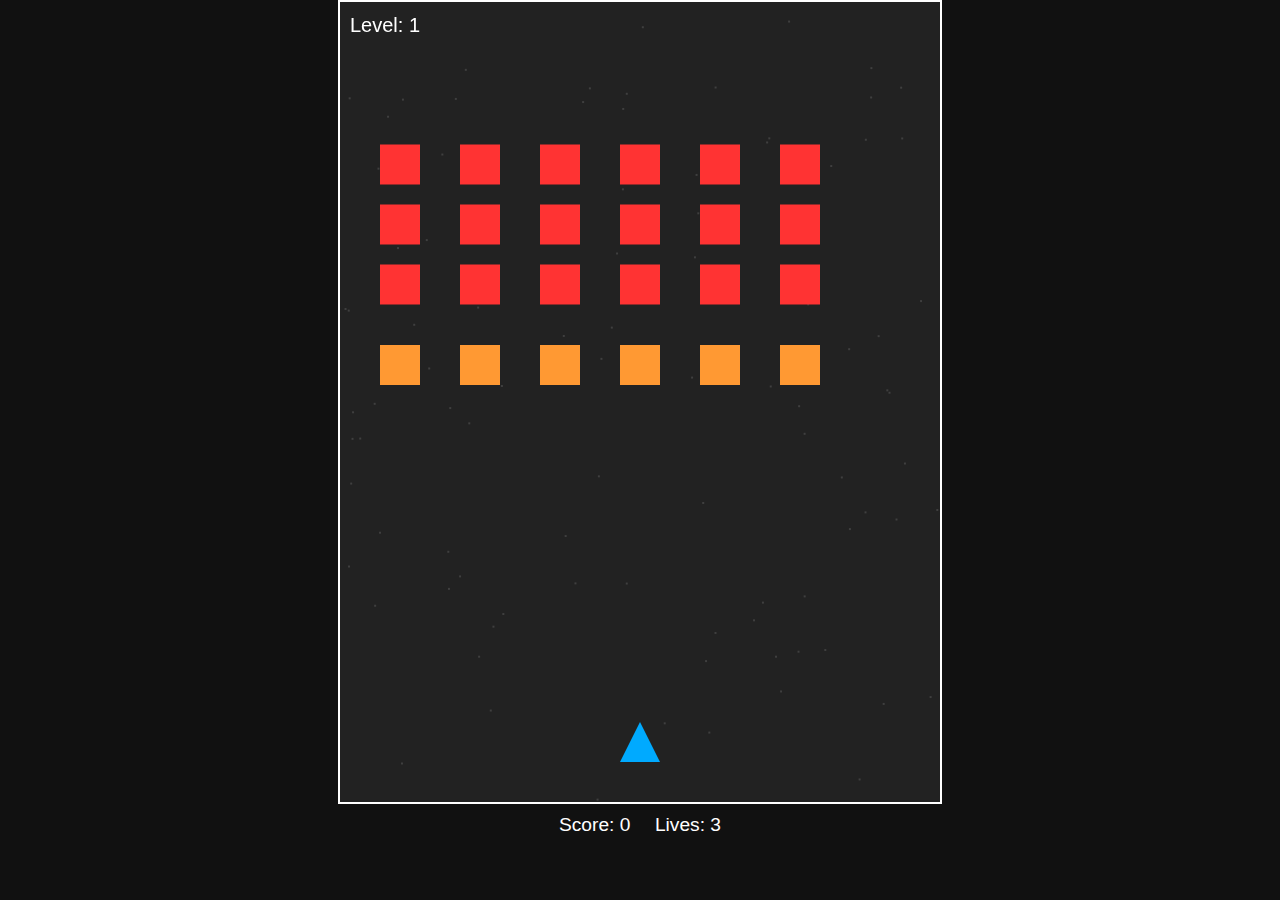
<file: space_defender/test_test.html>
<!DOCTYPE html>
<html lang="en">
<head>
    <meta charset="UTF-8">
    <title>Space Defender Game</title>
    <style>
        body { margin: 0; background: #111; color: #fff; font-family: Arial, sans-serif; }
        canvas { display: block; margin: 0 auto; background: #222; border: 2px solid #fff; }
        #ui { text-align: center; margin-top: 10px; }
        #score, #lives { font-size: 1.2em; margin: 0 10px; }
        #gameOver { display: none; font-size: 2em; color: #f33; margin-top: 20px; }
        button { font-size: 1em; padding: 8px 16px; }
    </style>
</head>
<body>
    <canvas id="game" width="600" height="800"></canvas>
    <div id="ui">
        <span id="score">Score: 0</span>
        <span id="lives">Lives: 3</span>
        <div id="gameOver">
            Game Over!<br>
            <button onclick="restartGame()">Restart</button>
        </div>
    </div>
    <script>
        // --- Game Variables ---
        const canvas = document.getElementById('game');
        const ctx = canvas.getContext('2d');
        const scoreEl = document.getElementById('score');
        const livesEl = document.getElementById('lives');
        const gameOverEl = document.getElementById('gameOver');

        let player = null;
        let bullets = [];
        let enemies = [];
        let enemyBullets = [];
        let powerUps = [];
        let score = 0;
        let lives = 3;
        let keys = {};
        let gameRunning = false;
        let level = 1;
        let enemySpeed = 2;

        // --- Game Objects ---
        class Player {
            constructor() {
                this.x = canvas.width / 2;
                this.y = canvas.height - 60;
                this.w = 40;
                this.h = 40;
                this.speed = 7;
                this.cooldown = 0;
                this.power = 1;
            }
            draw() {
                ctx.save();
                ctx.fillStyle = '#0af';
                ctx.beginPath();
                ctx.moveTo(this.x, this.y - this.h / 2);
                ctx.lineTo(this.x - this.w / 2, this.y + this.h / 2);
                ctx.lineTo(this.x + this.w / 2, this.y + this.h / 2);
                ctx.closePath();
                ctx.fill();
                ctx.restore();
            }
            move() {
                if (keys['ArrowLeft'] && this.x - this.w / 2 > 0) this.x -= this.speed;
                if (keys['ArrowRight'] && this.x + this.w / 2 < canvas.width) this.x += this.speed;
                if (keys['ArrowUp'] && this.y - this.h / 2 > 0) this.y -= this.speed;
                if (keys['ArrowDown'] && this.y + this.h / 2 < canvas.height) this.y += this.speed;
            }
            shoot() {
                if (this.cooldown <= 0) {
                    for (let i = 0; i < this.power; i++) {
                        let angle = (i - (this.power - 1) / 2) * 0.15;
                        bullets.push(new Bullet(this.x, this.y - this.h / 2, angle));
                    }
                    this.cooldown = 15;
                }
            }
        }

        class Bullet {
            constructor(x, y, angle = 0) {
                this.x = x;
                this.y = y;
                this.r = 5;
                this.speed = 10;
                this.angle = angle;
            }
            draw() {
                ctx.save();
                ctx.fillStyle = '#ff0';
                ctx.beginPath();
                ctx.arc(this.x, this.y, this.r, 0, Math.PI * 2);
                ctx.fill();
                ctx.restore();
            }
            update() {
                this.x += Math.sin(this.angle) * this.speed;
                this.y -= Math.cos(this.angle) * this.speed;
            }
        }

        class Enemy {
            constructor(x, y, type = 1) {
                this.x = x;
                this.y = y;
                this.w = 40;
                this.h = 40;
                this.type = type;
                this.hp = type;
                this.cooldown = Math.random() * 60 + 30;
            }
            draw() {
                ctx.save();
                ctx.fillStyle = this.type === 1 ? '#f33' : '#f93';
                ctx.fillRect(this.x - this.w / 2, this.y - this.h / 2, this.w, this.h);
                ctx.restore();
            }
            update() {
                this.y += enemySpeed + this.type * 0.5;
                if (this.cooldown-- <= 0 && this.type > 1) {
                    enemyBullets.push(new EnemyBullet(this.x, this.y + this.h / 2));
                    this.cooldown = Math.random() * 60 + 30;
                }
            }
        }

        class EnemyBullet {
            constructor(x, y) {
                this.x = x;
                this.y = y;
                this.r = 6;
                this.speed = 6;
            }
            draw() {
                ctx.save();
                ctx.fillStyle = '#f0f';
                ctx.beginPath();
                ctx.arc(this.x, this.y, this.r, 0, Math.PI * 2);
                ctx.fill();
                ctx.restore();
            }
            update() {
                this.y += this.speed;
            }
        }

        class PowerUp {
            constructor(x, y, type) {
                this.x = x;
                this.y = y;
                this.r = 12;
                this.type = type; // 'life' or 'power'
            }
            draw() {
                ctx.save();
                ctx.fillStyle = this.type === 'life' ? '#0f0' : '#0ff';
                ctx.beginPath();
                ctx.arc(this.x, this.y, this.r, 0, Math.PI * 2);
                ctx.fill();
                ctx.restore();
            }
            update() {
                this.y += 3;
            }
        }

        // --- Game Functions ---
        function resetGame() {
            player = new Player();
            bullets = [];
            enemies = [];
            enemyBullets = [];
            powerUps = [];
            score = 0;
            lives = 3;
            keys = {};
            gameRunning = true;
            level = 1;
            enemySpeed = 2;
            spawnEnemies();
            scoreEl.textContent = 'Score: 0';
            livesEl.textContent = 'Lives: 3';
            gameOverEl.style.display = 'none';
        }

        function spawnEnemies() {
            enemies = [];
            let rows = Math.min(3 + level, 7);
            let cols = 6;
            for (let r = 0; r < rows; r++) {
                for (let c = 0; c < cols; c++) {
                    let x = 60 + c * 80;
                    let y = 60 + r * 60;
                    let type = r < rows - 1 ? 1 : 2 + Math.floor(level / 3);
                    enemies.push(new Enemy(x, y, type));
                }
            }
        }

        function updateGame() {
            if (!gameRunning) return;

            player.move();
            if (keys[' ']) player.shoot();
            if (player.cooldown > 0) player.cooldown--;

            bullets.forEach(b => b.update());
            bullets = bullets.filter(b => b.y > -20 && b.x > -20 && b.x < canvas.width + 20);

            enemies.forEach(e => e.update());
            enemies = enemies.filter(e => e.y < canvas.height + 40 && e.hp > 0);

            enemyBullets.forEach(b => b.update());
            enemyBullets = enemyBullets.filter(b => b.y < canvas.height + 20);

            powerUps.forEach(p => p.update());
            powerUps = powerUps.filter(p => p.y < canvas.height + 20);

            // Bullet hits enemy
            bullets.forEach((b, bi) => {
                enemies.forEach((e, ei) => {
                    if (Math.abs(b.x - e.x) < e.w / 2 && Math.abs(b.y - e.y) < e.h / 2) {
                        e.hp--;
                        bullets.splice(bi, 1);
                        if (e.hp <= 0) {
                            score += 10 * e.type;
                            scoreEl.textContent = 'Score: ' + score;
                            if (Math.random() < 0.1) {
                                powerUps.push(new PowerUp(e.x, e.y, Math.random() < 0.5 ? 'life' : 'power'));
                            }
                        }
                    }
                });
            });

            // Enemy bullet hits player
            enemyBullets.forEach((b, bi) => {
                if (Math.abs(b.x - player.x) < player.w / 2 && Math.abs(b.y - player.y) < player.h / 2) {
                    lives--;
                    livesEl.textContent = 'Lives: ' + lives;
                    enemyBullets.splice(bi, 1);
                    if (lives <= 0) endGame();
                }
            });

            // Enemy hits player
            enemies.forEach((e, ei) => {
                if (Math.abs(e.x - player.x) < (e.w + player.w) / 2 && Math.abs(e.y - player.y) < (e.h + player.h) / 2) {
                    lives--;
                    livesEl.textContent = 'Lives: ' + lives;
                    enemies.splice(ei, 1);
                    if (lives <= 0) endGame();
                }
            });

            // Player collects powerup
            powerUps.forEach((p, pi) => {
                if (Math.abs(p.x - player.x) < player.w / 2 && Math.abs(p.y - player.y) < player.h / 2) {
                    if (p.type === 'life') {
                        lives++;
                        livesEl.textContent = 'Lives: ' + lives;
                    } else {
                        player.power = Math.min(player.power + 1, 5);
                    }
                    powerUps.splice(pi, 1);
                }
            });

            // Next level
            if (enemies.length === 0) {
                level++;
                enemySpeed += 0.5;
                spawnEnemies();
            }
        }

        function drawGame() {
            ctx.clearRect(0, 0, canvas.width, canvas.height);

            // Background stars
            for (let i = 0; i < 100; i++) {
                ctx.fillStyle = '#fff2';
                ctx.fillRect(Math.random() * canvas.width, Math.random() * canvas.height, 2, 2);
            }

            player.draw();
            bullets.forEach(b => b.draw());
            enemies.forEach(e => e.draw());
            enemyBullets.forEach(b => b.draw());
            powerUps.forEach(p => p.draw());

            // Level display
            ctx.save();
            ctx.font = '20px Arial';
            ctx.fillStyle = '#fff';
            ctx.fillText('Level: ' + level, 10, 30);
            ctx.restore();
        }

        function gameLoop() {
            updateGame();
            drawGame();
            if (gameRunning) requestAnimationFrame(gameLoop);
        }

        function endGame() {
            gameRunning = false;
            gameOverEl.style.display = 'block';
        }

        function restartGame() {
            resetGame();
            requestAnimationFrame(gameLoop);
        }

        // --- Controls ---
        window.addEventListener('keydown', e => {
            keys[e.key] = true;
        });
        window.addEventListener('keyup', e => {
            keys[e.key] = false;
        });

        // --- Start Game ---
        resetGame();
        requestAnimationFrame(gameLoop);
    </script>
</body>
</html>
</file>
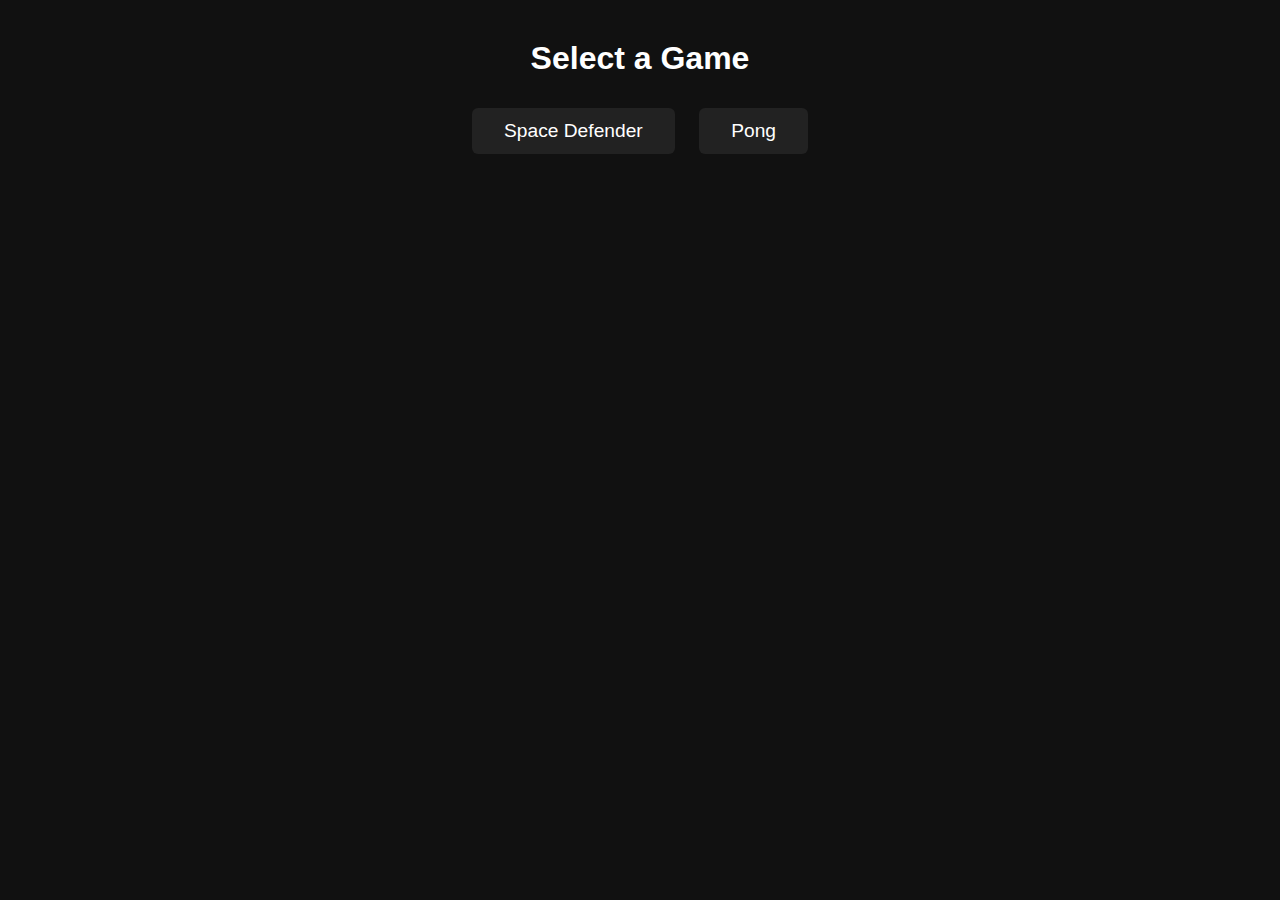
<file: subpage/test.html>
<!DOCTYPE html>
<html lang="en">
<head>
    <meta charset="UTF-8">
    <title>Game Hub</title>
    <style>
        body { margin: 0; background: #111; color: #fff; font-family: Arial, sans-serif; }
        #gameSelector { text-align: center; margin-top: 40px; }
        .game-btn { font-size: 1.2em; padding: 12px 32px; margin: 10px; cursor: pointer; border: none; border-radius: 6px; background: #222; color: #fff; }
        .game-btn:hover { background: #0af; }
        #gameContainer { display: none; margin-top: 30px; }
        #backBtn { margin-top: 20px; font-size: 1em; padding: 8px 16px; }
    </style>
</head>
<body>
    <div id="gameSelector">
        <h1>Select a Game</h1>
        <button class="game-btn" onclick="showGame('spaceDefender')">Space Defender</button>
        <button class="game-btn" onclick="showGame('pong')">Pong</button>
        <!-- Add more games here -->
    </div>
    <div id="gameContainer">
        <button id="backBtn" onclick="backToMenu()">Back to Menu</button>
        <div id="gameArea"></div>
    </div>
    <script>
        function showGame(game) {
            document.getElementById('gameSelector').style.display = 'none';
            document.getElementById('gameContainer').style.display = 'block';
            loadGame(game);
        }
        function backToMenu() {
            document.getElementById('gameSelector').style.display = 'block';
            document.getElementById('gameContainer').style.display = 'none';
            document.getElementById('gameArea').innerHTML = '';
        }
        function loadGame(game) {
            const area = document.getElementById('gameArea');
            area.innerHTML = '';
            if (game === 'spaceDefender') {
                area.innerHTML = `
                    <canvas id="game" width="600" height="800"></canvas>
                    <div id="ui">
                        <span id="score">Score: 0</span>
                        <span id="lives">Lives: 3</span>
                        <div id="gameOver" style="display:none;font-size:2em;color:#f33;margin-top:20px;">
                            Game Over!<br>
                            <button onclick="restartGame()">Restart</button>
                        </div>
                    </div>
                `;
                // Space Defender game code (same as your previous code)
                // To keep it short, you can move your previous <script> code here
                // For demo, only the structure is shown
                // --- Paste your Space Defender JS code here ---
                // (You may need to scope variables/functions to avoid conflicts)
            } else if (game === 'pong') {
                area.innerHTML = `
                    <canvas id="pongCanvas" width="600" height="400"></canvas>
                    <div id="pongUI" style="text-align:center;margin-top:10px;">
                        <span id="pongScore">Score: 0</span>
                        <div id="pongGameOver" style="display:none;font-size:2em;color:#f33;margin-top:20px;">
                            Game Over!<br>
                            <button onclick="pongRestart()">Restart</button>
                        </div>
                    </div>
                `;
                // Simple Pong game code
                let pongCanvas = document.getElementById('pongCanvas');
                let pongCtx = pongCanvas.getContext('2d');
                let pongScore = 0, pongGameRunning = true;
                let pongBall = {x:300, y:200, vx:4, vy:4, r:10};
                let pongPaddle = {x:280, y:380, w:80, h:10};
                function pongDraw() {
                    pongCtx.clearRect(0,0,600,400);
                    pongCtx.fillStyle = '#fff';
                    pongCtx.beginPath();
                    pongCtx.arc(pongBall.x, pongBall.y, pongBall.r, 0, Math.PI*2);
                    pongCtx.fill();
                    pongCtx.fillRect(pongPaddle.x, pongPaddle.y, pongPaddle.w, pongPaddle.h);
                }
                function pongUpdate() {
                    pongBall.x += pongBall.vx;
                    pongBall.y += pongBall.vy;
                    if (pongBall.x < pongBall.r || pongBall.x > 600-pongBall.r) pongBall.vx *= -1;
                    if (pongBall.y < pongBall.r) pongBall.vy *= -1;
                    if (pongBall.y > 400-pongBall.r) {
                        pongGameRunning = false;
                        document.getElementById('pongGameOver').style.display = 'block';
                    }
                    if (pongBall.y + pongBall.r > pongPaddle.y &&
                        pongBall.x > pongPaddle.x &&
                        pongBall.x < pongPaddle.x + pongPaddle.w) {
                        pongBall.vy *= -1;
                        pongScore++;
                        document.getElementById('pongScore').textContent = 'Score: ' + pongScore;
                    }
                }
                function pongLoop() {
                    if (pongGameRunning) {
                        pongUpdate();
                        pongDraw();
                        requestAnimationFrame(pongLoop);
                    }
                }
                document.addEventListener('mousemove', function(e) {
                    let rect = pongCanvas.getBoundingClientRect();
                    let mx = e.clientX - rect.left;
                    pongPaddle.x = Math.max(0, Math.min(600-pongPaddle.w, mx - pongPaddle.w/2));
                });
                window.pongRestart = function() {
                    pongScore = 0;
                    pongBall = {x:300, y:200, vx:4, vy:4, r:10};
                    pongGameRunning = true;
                    document.getElementById('pongScore').textContent = 'Score: 0';
                    document.getElementById('pongGameOver').style.display = 'none';
                    pongLoop();
                };
                pongLoop();
            }
        }
    </script>
</body>
</html>
</file>
